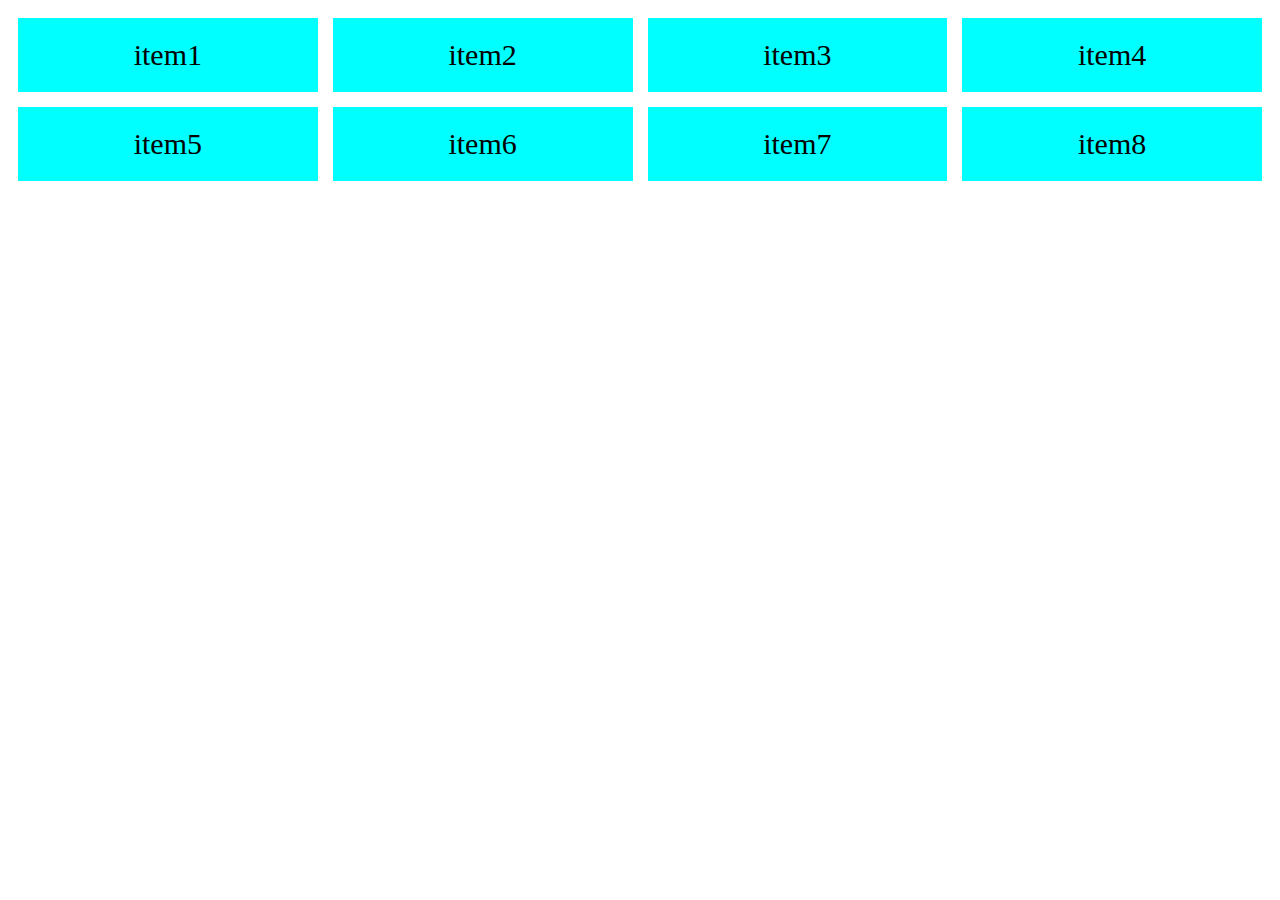
<file: week10/Ex1/index.html>
<!DOCTYPE html>
<html lang="en">
<head>
    <meta charset="UTF-8">
    <meta name="viewport" content="width=device-width, initial-scale=1.0">
    <title>Ex1</title>
    <link rel="stylesheet" href="style.css">
</head>
<body>

<div class="grid-container">
  <div class="box">item1</div>
  <div class="box">item2</div>
  <div class="box">item3</div>  
  <div class="box">item4</div>
  <div class="box">item5</div>
  <div class="box">item6</div>  
  <div class="box">item7</div>
  <div class="box">item8</div>
</div>
</body>
</html>
</file>
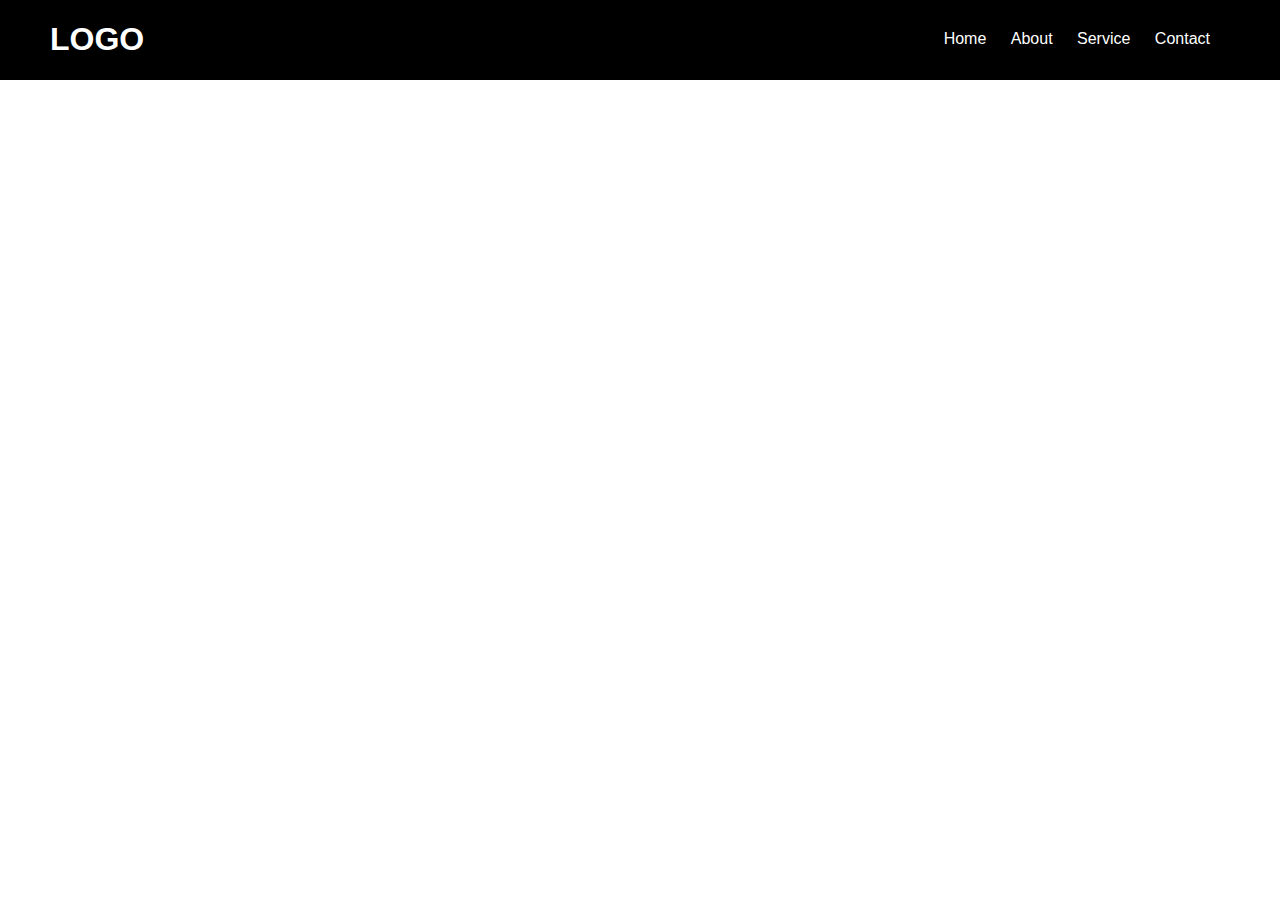
<file: week10/Ex2/index.html>
<!DOCTYPE html>
<html lang="en">
<head>
    <meta charset="UTF-8">
    <meta name="viewport" content="width=device-width, initial-scale=1.0">
    <title>Ex2</title>
    <link rel="stylesheet" href="style.css">
    <link rel="stylesheet" href="https://cdnjs.cloudflare.com/ajax/libs/font-awesome/4.7.0/css/font-awesome.min.css">
    
</head>
<body>
    <div class="container">
        <h1 class="logo">LOGO</h1>
        <div class="nav">
            <a>Home</a>
            <a>About</a>
            <a>Service</a>
            <a>Contact</a>
            <a>
                <i class="fa fa-bars"></i>
            </a>
        </div>
    </div>
</body>
</html>
</file>
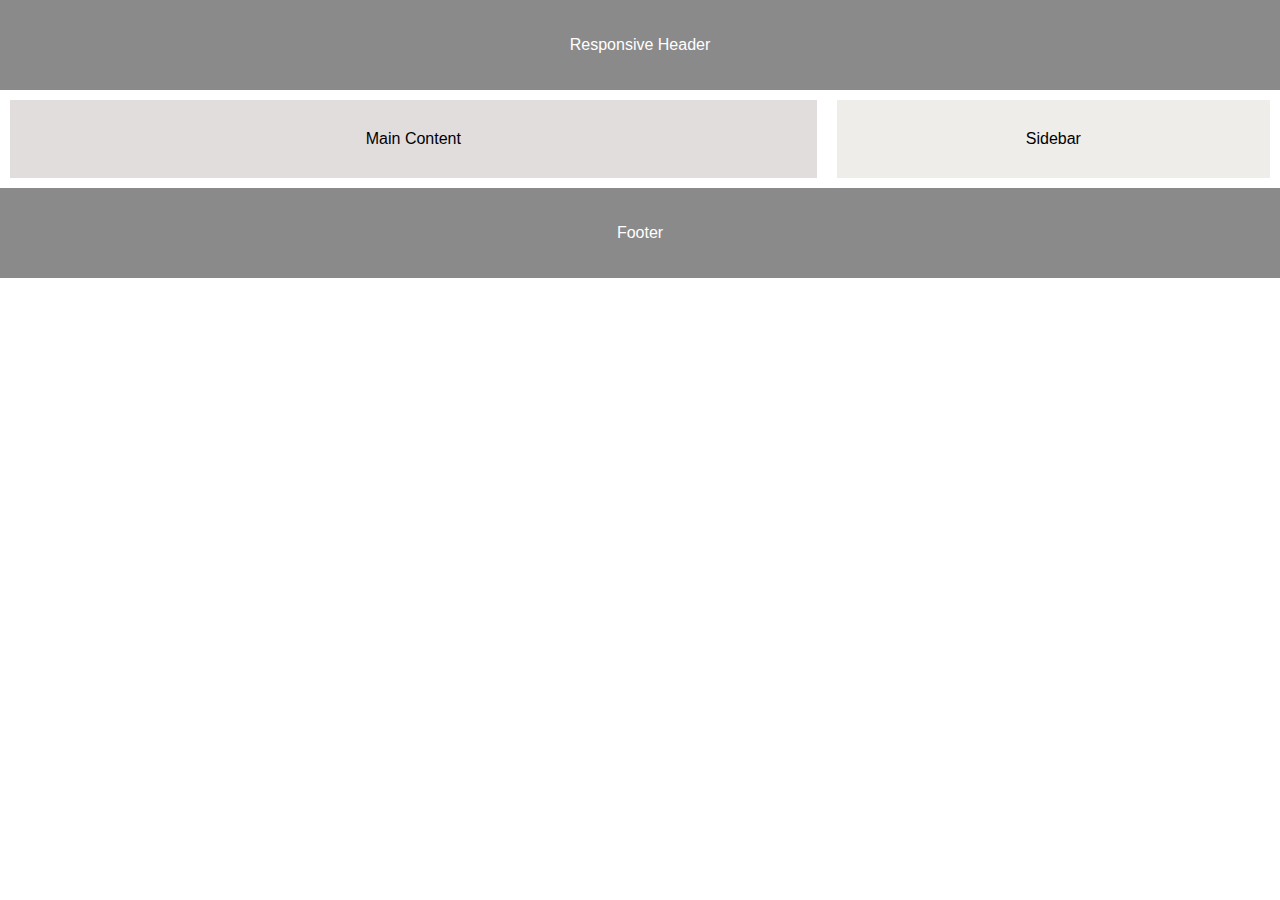
<file: week10/Ex3/index.html>
<!DOCTYPE html>
<html lang="en">
<head>
    <meta charset="UTF-8">
    <meta name="viewport" content="width=device-width, initial-scale=1.0">
    <link rel="stylesheet" href="style.css">
    <title>Ex3</title>
</head>
<body>
    <div class="container">
        <div class="header">
            <p>Responsive Header</p>
        </div>
        <div class="main">
            <div class="main-container">Main Content</div>
            <div class="side">Sidebar</div>
        </div>
        <div class="footer">
            <p>Footer</p>
        </div>
    </div>
</body>
</html>
</file>
<file: week10/Ex1/style.css>
.grid-container {
    display: grid;
    grid-template-columns: auto auto auto auto;
    gap: 5px;
    padding: 5px;
  }
  
  .box{
    background-color: aqua;
    text-align: center;
    padding: 20px 0;
    font-size: 30px;
    margin: 5px;
    padding: 20px;
  }
  @media(max-width:1000px){
    .grid-container{
        grid-template-columns: auto auto auto;
    }
  }
  @media(max-width:768px){
    .grid-container{
        grid-template-columns: auto auto;
    }
  }
  @media(max-width:480px){
    .grid-container{
        grid-template-columns: auto;
    }
  }
</file>
<file: week10/Ex2/style.css>
body {
    margin: 0;
    font-family: Arial, sans-serif;
}
.container{
    background-color: black;
    display: flex;
    justify-content: space-between;
}
.nav{
    color: white;
    margin-top: 30px;
    padding-right: 50px;
}
.nav a{
    margin-left: 20px;
}
.logo{
    color: white;
    margin-left: 50px;
}
.nav a i{
    display: none;
}
@media (max-width:768px){
    .nav a:not(:last-child) {
        display: none;
    }
    .nav a:last-child i {
        display: block;
        margin-top: -20px;
    }
}
</file>
<file: week10/Ex3/style.css>
body {
    margin: 0;
    font-family: Arial, sans-serif;
}
.header, .footer{
    background-color: rgb(139, 138, 138);
    color: white;
    padding: 20px;
    text-align: center;
    flex-direction: column;
}
.main{
    /* padding: 30px; */
    display: flex;
}
.main-container{
    background-color: rgb(226, 221, 221);
    padding: 30px;
    flex: 2;
    margin: 10px;
    text-align: center;
}
.side{
    background-color: rgb(238, 237, 234);
    flex: 1;
    padding: 30px;
    margin: 10px;
    text-align: center;
}
@media(max-width:600px){
    .main{
        display: block;
    }
    .main-container{
        flex: 1;
    }
    .side{
        flex: 1;
    }
}
@media (max-width:900px){
    .main-container{
        flex: 1;
    }
    .side{
        flex: 1;
    }
}
</file>
